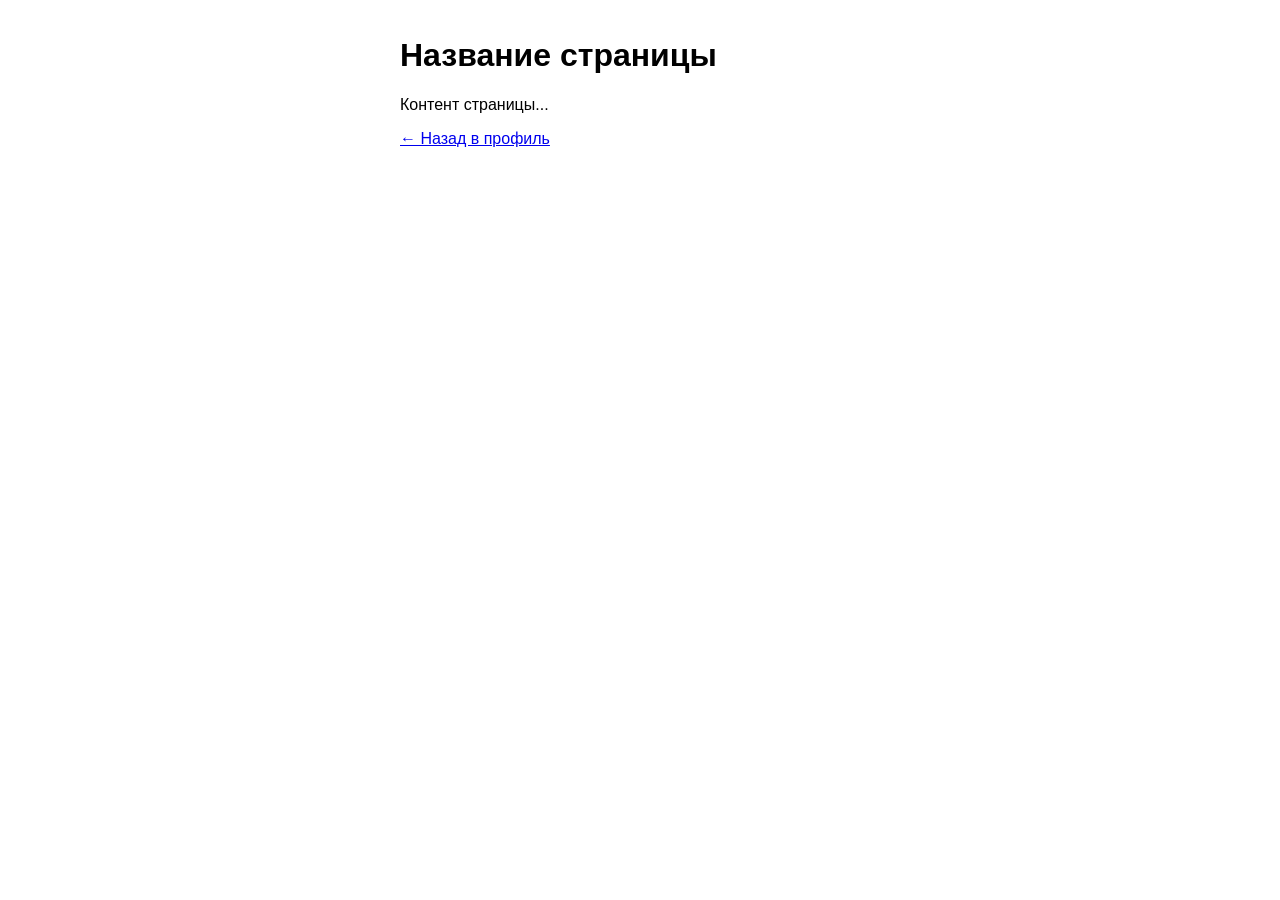
<file: channels.html>
<!DOCTYPE html>
<html lang="ru">
<head>
  <meta charset="UTF-8">
  <meta name="viewport" content="width=device-width, initial-scale=1.0">
  <title>Page Title</title>
  <script src="https://telegram.org/js/telegram-web-app.js"></script>
  <link rel="stylesheet" href="css/style.css">
</head>
<body>
  <div class="container">
    <h1>Название страницы</h1>
    <p>Контент страницы...</p>
    
    <a href="profile.html" class="menu-btn">← Назад в профиль</a>
  </div>
  <script>
    window.Telegram.WebApp.expand();
  </script>
</body>
</html>
</file>
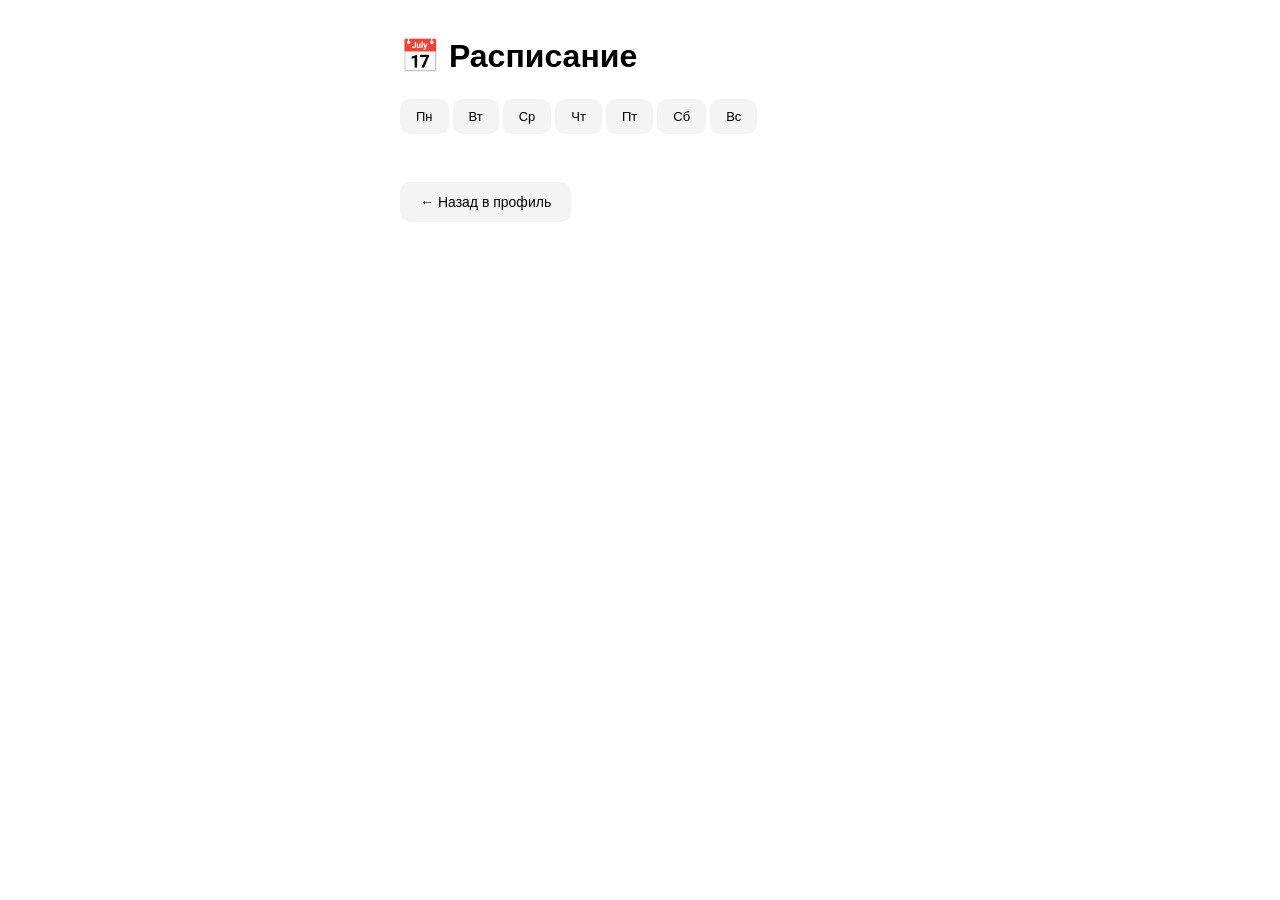
<file: schedule.html>
<!DOCTYPE html>
<html lang="ru">
<head>
  <meta charset="UTF-8">
  <meta name="viewport" content="width=device-width, initial-scale=1.0, maximum-scale=1.0, user-scalable=no">
  <title>Расписание</title>
  <script src="https://telegram.org/js/telegram-web-app.js"></script>
  <link rel="stylesheet" href="css/style.css">
  <style>
    .schedule-header {
      margin-bottom: 20px;
    }
    
    .day-selector {
      display: flex;
      gap: 4px;
      overflow-x: auto;
      padding: 8px 0;
      scrollbar-width: none;
      -ms-overflow-style: none;
    }
    
    .day-selector::-webkit-scrollbar {
      display: none;
    }
    
    .day-btn {
      flex: 0 0 auto;
      padding: 10px 16px;
      background: var(--secondary-bg);
      color: var(--text-color);
      border: none;
      border-radius: 10px;
      font-size: 13px;
      font-weight: 500;
      cursor: pointer;
      white-space: nowrap;
      transition: all 0.2s;
    }
    
    .day-btn.active {
      background: var(--button-color);
      color: var(--button-text);
    }
    
    .schedule-content {
      display: flex;
      flex-direction: column;
      gap: 16px;
    }
    
    .time-block {
      background: var(--secondary-bg);
      border-radius: 12px;
      padding: 16px;
    }
    
    .time-header {
      display: flex;
      align-items: center;
      gap: 8px;
      margin-bottom: 12px;
      font-weight: 600;
      font-size: 14px;
      color: var(--button-color);
    }
    
    .event-item {
      margin-bottom: 12px;
      padding-bottom: 12px;
      border-bottom: 1px solid rgba(0,0,0,0.05);
    }
    
    .event-item:last-child {
      margin-bottom: 0;
      padding-bottom: 0;
      border-bottom: none;
    }
    
    .event-title {
      font-weight: 600;
      font-size: 15px;
      margin-bottom: 8px;
      color: var(--text-color);
    }
    
    .event-modes {
      display: flex;
      flex-wrap: wrap;
      gap: 6px;
      margin-top: 8px;
    }
    
    .mode-tag {
      padding: 4px 10px;
      background: rgba(51, 144, 236, 0.1);
      color: var(--button-color);
      border-radius: 6px;
      font-size: 12px;
      font-weight: 500;
    }
    
    .mode-tag.duel {
      background: rgba(223, 63, 64, 0.1);
      color: #df3f40;
    }
    
    .mode-tag.game {
      background: rgba(255, 193, 7, 0.1);
      color: #ffa000;
    }
    
    .mode-tag.turtle {
      background: rgba(76, 175, 80, 0.1);
      color: #43a047;
    }
    
    .intersection-note {
      margin-top: 8px;
      padding: 8px 12px;
      background: rgba(0,0,0,0.03);
      border-radius: 8px;
      font-size: 12px;
      color: var(--hint-color);
      font-style: italic;
    }
  </style>
</head>
<body>
  <div class="container">
    <div class="schedule-header">
      <h1 style="margin-bottom: 16px;">📅 Расписание</h1>
      <div class="day-selector" id="day-selector">
        <button class="day-btn" data-day="1">Пн</button>
        <button class="day-btn" data-day="2">Вт</button>
        <button class="day-btn" data-day="3">Ср</button>
        <button class="day-btn" data-day="4">Чт</button>
        <button class="day-btn" data-day="5">Пт</button>
        <button class="day-btn" data-day="6">Сб</button>
        <button class="day-btn" data-day="0">Вс</button>
      </div>
    </div>

    <div class="schedule-content" id="schedule-content">
      <!-- Content will be loaded here -->
    </div>

    <a href="profile.html" class="back-btn" style="display: inline-block; margin-top: 20px; padding: 12px 20px; background: var(--secondary-bg); color: var(--text-color); text-decoration: none; border-radius: 10px; font-size: 14px; font-weight: 500;">← Назад в профиль</a>
  </div>

  <script>
    const tg = window.Telegram.WebApp;
    tg.expand();

    // Schedule data
    const scheduleData = {
      1: { // Monday
  blocks: [
    {
      time: "15:00-19:00 МСК",
      events: [
        {
          title: "⏰ Исследования — действие засчитается сразу в нескольких ивентах",
          modes: ["game", "turtle"]
        }
      ]
    },
    {
      time: "19:00-23:00 МСК",
      events: [
        {
          title: "Усиление снаряжения — действие засчитается сразу в нескольких ивентах",
          modes: ["duel", "game", "turtle"]
        }
      ]
    },
    {
      time: "",
      events: [
        {
          title: "Алмазы — действие засчитается сразу в нескольких ивентах",
          modes: ["duel", "turtle"],
          note: "Алмазы пересекается в режимах: Дуэль союзов, Турбочерепаха"
        }
      ]
    }
  ]
},
      2: { // Tuesday
  blocks: [
    {
      time: "03:00-07:00 МСК",
      events: [
        {
          title: "Строительство — действие засчитается сразу в нескольких ивентах",
          modes: ["duel", "game", "turtle"],
          note: "Строительство пересекается в режимах: Дуэль союзов, Игра по-крупному, Турбочерепаха в 03:00-07:00 МСК"
        }
      ]
    },
    {
      time: "15:00-19:00 МСК",
      events: [
        {
          title: "Усиление снаряжения — действие засчитается сразу в нескольких ивентах",
          modes: ["game", "turtle"],
          note: "Усиление снаряжения пересекается в режимах: Игра по-крупному, Турбочерепаха в 15:00-19:00 МСК"
        }
      ]
    },
    {
      time: "",
      events: [
        {
          title: "Алмазы — действие засчитается сразу в нескольких ивентах",
          modes: ["duel", "turtle"],
          note: "Алмазы пересекается в режимах: Дуэль союзов, Турбочерепаха"
        }
      ]
    }
  ]
},
      3: { // Wednesday
  blocks: [
    {
      time: "07:00-11:00 МСК",
      events: [
        {
          title: "Исследования — действие засчитается сразу в нескольких ивентах",
          modes: ["duel", "game", "turtle"],
          note: "Исследования пересекается в режимах: Дуэль союзов, Игра по-крупному, Турбочерепаха в 07:00-11:00 МСК"
        }
      ]
    },
    {
      time: "15:00-19:00 МСК",
      events: [
        {
          title: "Титан — действие засчитается сразу в нескольких ивентах",
          modes: ["duel", "game", "turtle"],
          note: "Титан пересекается в режимах: Дуэль союзов, Игра по-крупному, Турбочерепаха в 15:00-19:00 МСК"
        }
      ]
    },
    {
      time: "",
      events: [
        {
          title: "Алмазы — действие засчитается сразу в нескольких ивентах",
          modes: ["duel", "turtle"],
          note: "Алмазы пересекается в режимах: Дуэль союзов, Турбочерепаха"
        }
      ]
    }
  ]
},
      4: { // Thursday
  blocks: [
    {
      time: "15:00-19:00 МСК",
      events: [
        {
          title: "Улучшение героя — действие засчитается сразу в нескольких ивентах",
          modes: ["game", "duel", "turtle"],
          note: "Улучшение героя пересекается в режимах: Игра по-крупному, Дуэль союзов, Турбочерепаха в 15:00-19:00 МСК"
        }
      ]
    },
    {
      time: "",
      events: [
        {
          title: "Алмазы — действие засчитается сразу в нескольких ивентах",
          modes: ["duel", "turtle"],
          note: "Алмазы пересекается в режимах: Дуэль союзов, Турбочерепаха"
        }
      ]
    },
    {
      time: "",
      events: [
        {
          title: "Призыв — действие засчитается сразу в нескольких ивентах",
          modes: ["duel", "turtle"],
          note: "Призыв пересекается в режимах: Дуэль союзов, Турбочерепаха"
        }
      ]
    }
  ]
},
      5: { // Friday
  blocks: [
    {
      time: "03:00-07:00 МСК",
      events: [
        {
          title: "Усиление снаряжения — действие засчитается сразу в нескольких ивентах",
          modes: ["game", "turtle"],
          note: "Усиление снаряжения пересекается в режимах: Игра по-крупному, Турбочерепаха в 03:00-07:00 МСК"
        }
      ]
    },
    {
      time: "15:00-19:00 МСК",
      events: [
        {
          title: "Строительство — действие засчитается сразу в нескольких ивентах",
          modes: ["duel", "game", "turtle"],
          note: "Строительство пересекается в режимах: Дуэль союзов, Игра по-крупному, Турбочерепаха в 15:00-19:00 МСК"
        }
      ]
    },
    {
      time: "19:00-23:00 МСК",
      events: [
        {
          title: "Шеф Коллекция — действие засчитается сразу в нескольких ивентах",
          modes: ["game", "turtle"]
        }
      ]
    },
    {
      time: "23:00-03:00 МСК",
      events: [
        {
          title: "Исследования — действие засчитается сразу в нескольких ивентах",
          modes: ["duel", "game", "turtle"],
          note: "Исследования пересекается в режимах: Дуэль союзов, Игра по-крупному, Турбочерепаха в 23:00-03:00 МСК"
        }
        ]
    },
    {
      time: "",
      events: [
        {
          title: "Алмазы — действие засчитается сразу в нескольких ивентах",
          modes: ["duel", "turtle"],
          note: "Алмазы пересекается в режимах: Дуэль союзов, Турбочерепаха"
        }
        ]
    },
    {
          time: "",
      events: [
        {
          title: "Обучение войск — действие засчитается сразу в нескольких ивентах",
          modes: ["duel", "turtle"]
        }
      ]
    },
  ]
},
      6: { // Saturday
        blocks: [
          {
            time: "03:00-07:00 МСК",
            events: [
              {
                title: "Титан — действие засчитается сразу в нескольких ивентах",
                modes: ["game", "turtle"],
                note: "Титан пересекается в режимах: Игра по-крупному, Турбочерепаха в 03:00-07:00 МСК"
              }
            ]
          },
          {
            time: "07:00-11:00 МСК",
            events: [
              {
                title: "Улучшение героя — действие засчитается сразу в нескольких ивентах",
                modes: ["game", "turtle"],
                note: "Улучшение героя пересекается в режимах: Игра по-крупному, Турбочерепаха в 07:00-11:00 МСК"
              }
            ]
          },
          {
            time: "11:00-15:00 МСК",
            events: [
              {
                title: "Строительство — действие засчитается сразу в нескольких ивентах",
                modes: ["duel", "game", "turtle"],
                note: "Строительство пересекается в режимах: Дуэль союзов, Игра по-крупному, Турбочерепаха в 11:00-15:00 МСК"
              }
            ]
          },
          {
            time: "19:00-23:00 МСК",
            events: [
              {
                title: "Исследования — действие засчитается сразу в нескольких ивентах",
                modes: ["duel", "game", "turtle"]
              }
            ]
          }
        ]
      },
      0: { // Sunday
        blocks: [
          {
            time: "03:00-07:00 МСК",
            events: [
              {
                title: "Улучшение героя — действие засчитается сразу в нескольких ивентах",
                modes: ["game", "turtle"],
                note: "Улучшение героя пересекается в режимах: Игра по-крупному, Турбочерепаха в 03:00-07:00 МСК"
              }
            ]
          },
          {
            time: "07:00-11:00 МСК",
            events: [
              {
                title: "Строительство — действие засчитается сразу в нескольких ивентах",
                modes: ["game", "turtle"],
                note: "Строительство пересекается в режимах: Игра по-крупному, Турбочерепаха в 07:00-11:00 МСК"
              }
            ]
          },
          {
            time: "11:00-15:00 МСК",
            events: [
              {
                title: "Шеф Коллекция — действие засчитается сразу в нескольких ивентах",
                modes: ["game", "turtle"],
                note: "Шеф Коллекция пересекается в режимах: Игра по-крупному, Турбочерепаха в 11:00-15:00 МСК"
              }
            ]
          },
          {
            time: "15:00-19:00 МСК",
            events: [
              {
                title: "Исследования — действие засчитается сразу в нескольких ивентах",
                modes: ["game", "turtle"],
                note: "Исследования пересекается в режимах: Игра по-крупному, Турбочерепаха в 15:00-19:00 МСК"
              }
            ]
          },
          {
            time: "19:00-23:00 МСК",
            events: [
              {
                title: "Усиление снаряжения — действие засчитается сразу в нескольких ивентах",
                modes: ["game", "turtle"],
                note: "Усиление снаряжения пересекается в режимах: Игра по-крупному, Турбочерепаха в 19:00-23:00 МСК"
              }
            ]
          },
          {
            time: "23:00-03:00 МСК",
            events: [
              {
                title: "Титан — действие засчитается сразу в нескольких ивентах",
                modes: ["game", "turtle"]
              }
            ]
          }
        ]
      }
    };

    // Get mode class
    function getModeClass(mode) {
      const modeMap = {
        'duel': 'duel',
        'game': 'game',
        'turtle': 'turtle'
      };
      return modeMap[mode] || '';
    }

    // Get mode text
    function getModeText(mode) {
      const modeMap = {
        'duel': '⚔️ Дуэль союзов',
        'game': '🎰 Игра по-крупному',
        'turtle': '🐢 Турбочерепаха'
      };
      return modeMap[mode] || mode;
    }

    // Render schedule for selected day
    function renderSchedule(day) {
      const content = document.getElementById('schedule-content');
      const data = scheduleData[day];
      
      if (!data || !data.blocks) {
        content.innerHTML = '<div class="time-block">Нет данных</div>';
        return;
      }

      let html = '';
      
      data.blocks.forEach(block => {
        html += `
          <div class="time-block">
            <div class="time-header">
              <span>⏰</span>
              <span>${block.time || 'Весь день'}</span>
            </div>
        `;
        
        block.events.forEach((event, index) => {
          html += `
            <div class="event-item">
              <div class="event-title">${event.title}</div>
          `;
          
          if (event.modes && event.modes.length > 0) {
            html += '<div class="event-modes">';
            event.modes.forEach(mode => {
              html += `<span class="mode-tag ${getModeClass(mode)}">${getModeText(mode)}</span>`;
            });
            html += '</div>';
          }
          
          if (event.note) {
            html += `<div class="intersection-note">${event.note}</div>`;
          }
          
          html += '</div>';
        });
        
        html += '</div>';
      });
      
      content.innerHTML = html;
    }

    // Set active day button
    function setActiveDay(day) {
      document.querySelectorAll('.day-btn').forEach(btn => {
        btn.classList.remove('active');
        if (parseInt(btn.dataset.day) === day) {
          btn.classList.add('active');
        }
      });
      renderSchedule(day);
    }

    // Initialize
    document.addEventListener('DOMContentLoaded', () => {
      // Get current day of week (0 = Sunday, 1 = Monday, etc.)
      const today = new Date().getDay();
      
      // Set active day
      setActiveDay(today);
      
      // Add click handlers
      document.querySelectorAll('.day-btn').forEach(btn => {
        btn.addEventListener('click', () => {
          const day = parseInt(btn.dataset.day);
          setActiveDay(day);
        });
      });
    });
  </script>
</body>
</html>
</file>
<file: css/style.css>
:root {
  --bg-color: var(--tg-theme-bg-color, #ffffff);
  --text-color: var(--tg-theme-text-color, #000000);
  --button-color: var(--tg-theme-button-color, #3390ec);
  --button-text: var(--tg-theme-button-text-color, #ffffff);
  --secondary-bg: var(--tg-theme-secondary-bg-color, #f4f4f5);
  --hint-color: var(--tg-theme-hint-color, #707579);
}

* { box-sizing: border-box; }

body {
  margin: 0;
  padding: 16px;
  font-family: -apple-system, BlinkMacSystemFont, 'Segoe UI', Roboto, sans-serif;
  background-color: var(--bg-color);
  color: var(--text-color);
  font-size: 16px;
}

.container { max-width: 480px; margin: 0 auto; }

form { display: flex; flex-direction: column; gap: 12px; }

label {
  font-size: 13px;
  font-weight: 500;
  color: var(--hint-color);
  margin-bottom: -4px;
}

input {
  width: 100%;
  padding: 14px 16px;
  border: 1px solid var(--secondary-bg);
  border-radius: 12px;
  background-color: var(--secondary-bg);
  color: var(--text-color);
  font-size: 16px;
  outline: none;
}

input:focus { border-color: var(--button-color); }

.main-btn {
  width: 100%;
  padding: 16px;
  margin-top: 8px;
  background-color: var(--button-color);
  color: var(--button-text);
  border: none;
  border-radius: 12px;
  font-size: 16px;
  font-weight: 600;
  cursor: pointer;
}

.error {
  color: #e53935;
  font-size: 13px;
  margin-top: 8px;
  display: none;
}

.error.visible { display: block; }

.language-toggle {
  display: flex;
  justify-content: flex-end;
  gap: 8px;
  margin-bottom: 20px;
}

.lang-btn {
  padding: 6px 14px;
  border: 1px solid var(--button-color);
  background-color: transparent;
  color: var(--text-color);
  border-radius: 20px;
  font-size: 13px;
  cursor: pointer;
}

.lang-btn.active {
  background-color: var(--button-color);
  color: var(--button-text);
}
</file>
